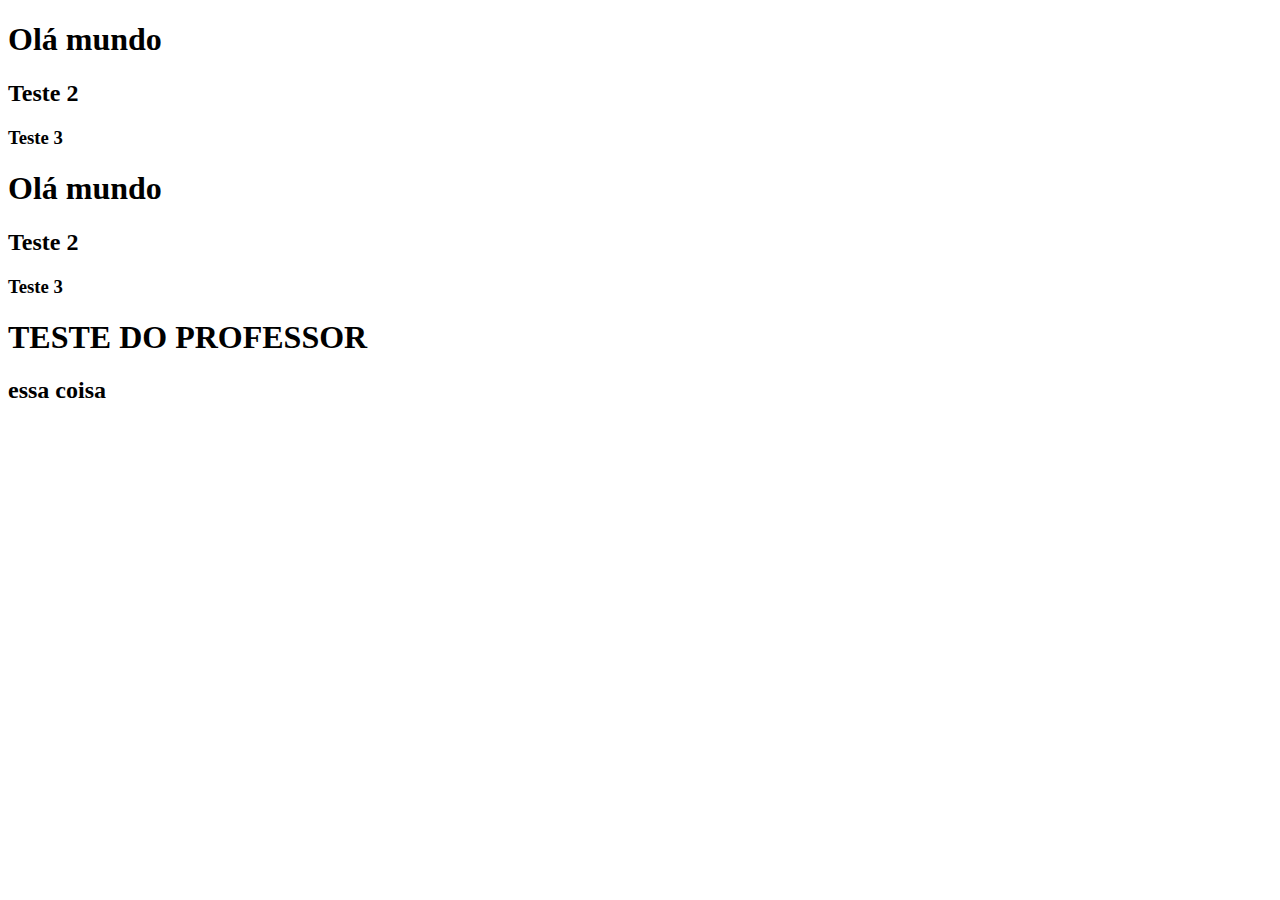
<file: index.html>
<!DOCTYPE html>
<html lang="en">
<head>
    <meta charset="UTF-8">
    <meta name="viewport" content="width=device-width, initial-scale=1.0">
    <title>Document</title>
</head>
<body>
    <h1>Olá mundo</h1>
    <h2>Teste 2 </h2>
    <h3>Teste 3</h3>
    <h1>Olá mundo</h1>
    <h2>Teste 2 </h2>
    <h3>Teste 3</h3>
    <h1>TESTE DO PROFESSOR</h1>
    <h2>essa coisa</h2>
</body>
</html>
</file>
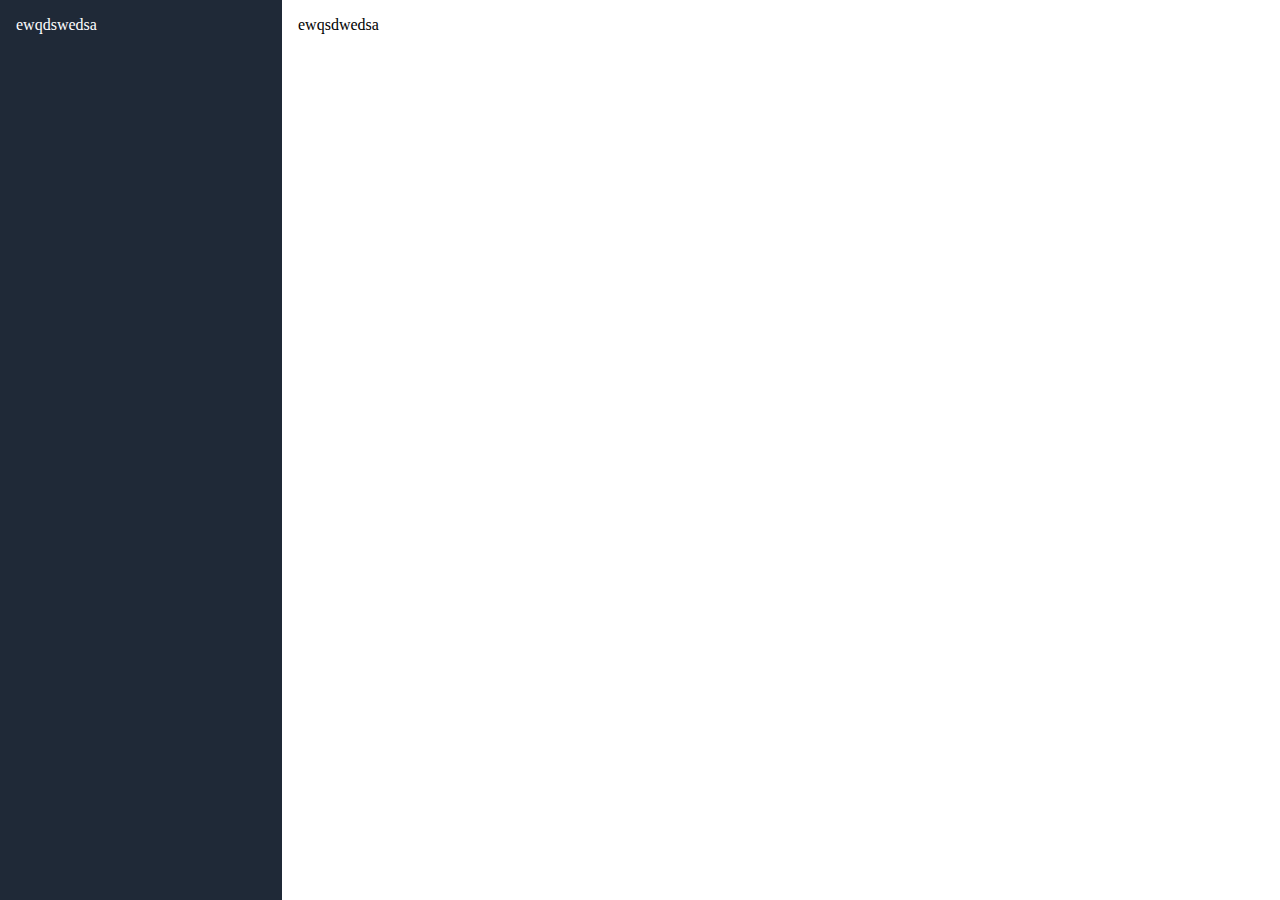
<file: sidebar.html>
<!DOCTYPE html>
<html lang="en">
<head>
    <meta charset="UTF-8">
    <meta name="viewport" content="width=device-width, initial-scale=1.0">
    <title>Document</title>
    <style>
        *{
            padding: 0;
            margin: 0;
        }
       .layout {
  display: flex;
  height: 100vh;
}

.sidebar {
  width: 250px;
  background: #1f2937;
  color: white;
  padding: 1rem;
}

.content {
  flex: 1; /* ocupa todo o espaço restante */
  padding: 1rem;
}


    </style>
</head>
<body>
  <div class="layout">
    <aside class="sidebar">
      <!-- menu lateral -->ewqdswedsa
    </aside>
    <main class="content">
      <!-- conteúdo principal -->ewqsdwedsa
    </main>
  </div>
</body>

</html>
</file>
